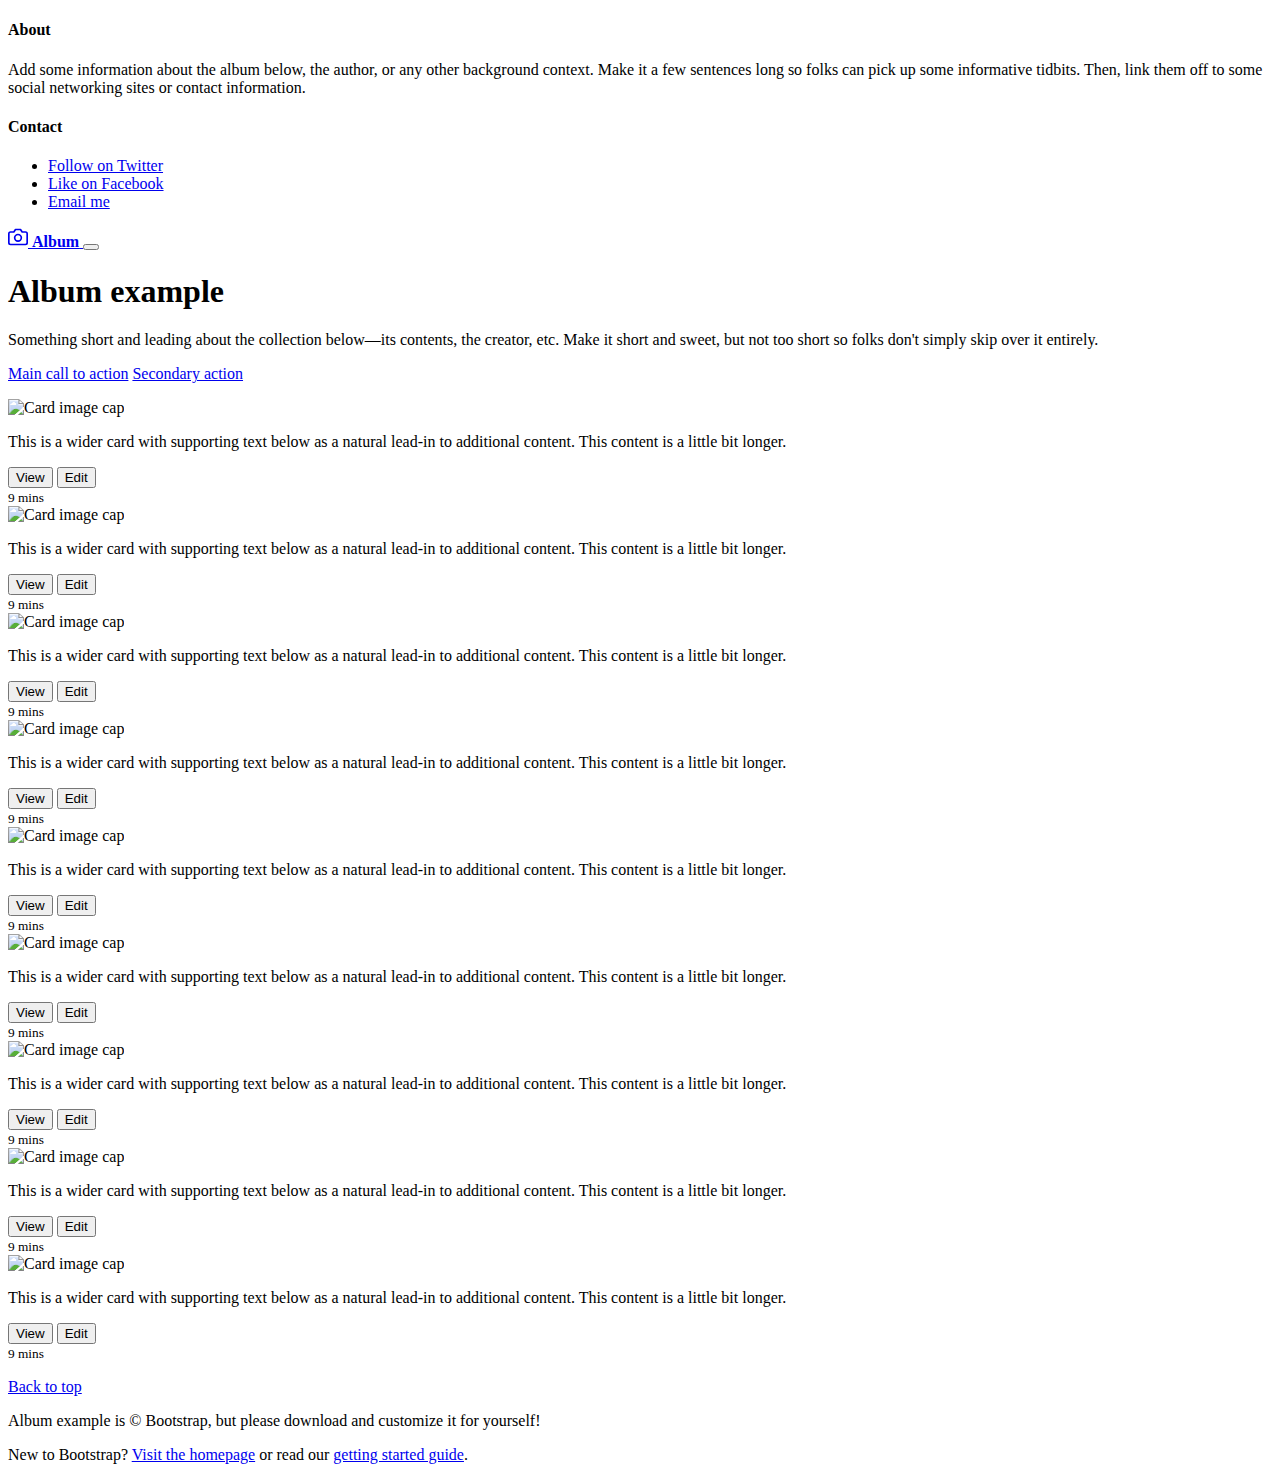
<file: templates/bootstrap.html>
<!doctype html>
<html lang="en">

<head>
    <!-- Required meta tags -->
    <meta charset="utf-8">
    <meta name="viewport" content="width=device-width, initial-scale=1, shrink-to-fit=no">

    <!-- Bootstrap CSS -->
    <link rel="stylesheet" href="https://stackpath.bootstrapcdn.com/bootstrap/4.1.2/css/bootstrap.min.css"
        integrity="sha384-Smlep5jCw/wG7hdkwQ/Z5nLIefveQRIY9nfy6xoR1uRYBtpZgI6339F5dgvm/e9B" crossorigin="anonymous">

    <title>Bootstrap Template</title>
</head>

<body>

    <body>

        <header>
            <div class="collapse bg-dark" id="navbarHeader">
                <div class="container">
                    <div class="row">
                        <div class="col-sm-8 col-md-7 py-4">
                            <h4 class="text-white">About</h4>
                            <p class="text-muted">Add some information about the album below, the author, or any other
                                background context. Make it a few sentences long so folks can pick up some informative
                                tidbits. Then, link them off to some social networking sites or contact information.</p>
                        </div>
                        <div class="col-sm-4 offset-md-1 py-4">
                            <h4 class="text-white">Contact</h4>
                            <ul class="list-unstyled">
                                <li><a href="#" class="text-white">Follow on Twitter</a></li>
                                <li><a href="#" class="text-white">Like on Facebook</a></li>
                                <li><a href="#" class="text-white">Email me</a></li>
                            </ul>
                        </div>
                    </div>
                </div>
            </div>
            <div class="navbar navbar-dark bg-dark box-shadow">
                <div class="container d-flex justify-content-between">
                    <a href="#" class="navbar-brand d-flex align-items-center">
                        <svg xmlns="http://www.w3.org/2000/svg" width="20" height="20" viewBox="0 0 24 24" fill="none"
                            stroke="currentColor" stroke-width="2" stroke-linecap="round" stroke-linejoin="round"
                            class="mr-2">
                            <path d="M23 19a2 2 0 0 1-2 2H3a2 2 0 0 1-2-2V8a2 2 0 0 1 2-2h4l2-3h6l2 3h4a2 2 0 0 1 2 2z">
                            </path>
                            <circle cx="12" cy="13" r="4"></circle>
                        </svg>
                        <strong>Album</strong>
                    </a>
                    <button class="navbar-toggler" type="button" data-toggle="collapse" data-target="#navbarHeader"
                        aria-controls="navbarHeader" aria-expanded="false" aria-label="Toggle navigation">
                        <span class="navbar-toggler-icon"></span>
                    </button>
                </div>
            </div>
        </header>

        <main role="main">

            <section class="jumbotron text-center">
                <div class="container">
                    <h1 class="jumbotron-heading">Album example</h1>
                    <p class="lead text-muted">Something short and leading about the collection below—its contents, the
                        creator, etc. Make it short and sweet, but not too short so folks don't simply skip over it
                        entirely.</p>
                    <p>
                        <a href="#" class="btn btn-primary my-2">Main call to action</a>
                        <a href="#" class="btn btn-secondary my-2">Secondary action</a>
                    </p>
                </div>
            </section>

            <div class="album py-5 bg-light">
                <div class="container">

                    <div class="row">
                        <div class="col-md-4">
                            <div class="card mb-4 box-shadow">
                                <img class="card-img-top"
                                    data-src="holder.js/100px225?theme=thumb&bg=55595c&fg=eceeef&text=Thumbnail"
                                    alt="Card image cap">
                                <div class="card-body">
                                    <p class="card-text">This is a wider card with supporting text below as a natural
                                        lead-in to additional content. This content is a little bit longer.</p>
                                    <div class="d-flex justify-content-between align-items-center">
                                        <div class="btn-group">
                                            <button type="button" class="btn btn-sm btn-outline-secondary">View</button>
                                            <button type="button" class="btn btn-sm btn-outline-secondary">Edit</button>
                                        </div>
                                        <small class="text-muted">9 mins</small>
                                    </div>
                                </div>
                            </div>
                        </div>
                        <div class="col-md-4">
                            <div class="card mb-4 box-shadow">
                                <img class="card-img-top"
                                    data-src="holder.js/100px225?theme=thumb&bg=55595c&fg=eceeef&text=Thumbnail"
                                    alt="Card image cap">
                                <div class="card-body">
                                    <p class="card-text">This is a wider card with supporting text below as a natural
                                        lead-in to additional content. This content is a little bit longer.</p>
                                    <div class="d-flex justify-content-between align-items-center">
                                        <div class="btn-group">
                                            <button type="button" class="btn btn-sm btn-outline-secondary">View</button>
                                            <button type="button" class="btn btn-sm btn-outline-secondary">Edit</button>
                                        </div>
                                        <small class="text-muted">9 mins</small>
                                    </div>
                                </div>
                            </div>
                        </div>
                        <div class="col-md-4">
                            <div class="card mb-4 box-shadow">
                                <img class="card-img-top"
                                    data-src="holder.js/100px225?theme=thumb&bg=55595c&fg=eceeef&text=Thumbnail"
                                    alt="Card image cap">
                                <div class="card-body">
                                    <p class="card-text">This is a wider card with supporting text below as a natural
                                        lead-in to additional content. This content is a little bit longer.</p>
                                    <div class="d-flex justify-content-between align-items-center">
                                        <div class="btn-group">
                                            <button type="button" class="btn btn-sm btn-outline-secondary">View</button>
                                            <button type="button" class="btn btn-sm btn-outline-secondary">Edit</button>
                                        </div>
                                        <small class="text-muted">9 mins</small>
                                    </div>
                                </div>
                            </div>
                        </div>

                        <div class="col-md-4">
                            <div class="card mb-4 box-shadow">
                                <img class="card-img-top"
                                    data-src="holder.js/100px225?theme=thumb&bg=55595c&fg=eceeef&text=Thumbnail"
                                    alt="Card image cap">
                                <div class="card-body">
                                    <p class="card-text">This is a wider card with supporting text below as a natural
                                        lead-in to additional content. This content is a little bit longer.</p>
                                    <div class="d-flex justify-content-between align-items-center">
                                        <div class="btn-group">
                                            <button type="button" class="btn btn-sm btn-outline-secondary">View</button>
                                            <button type="button" class="btn btn-sm btn-outline-secondary">Edit</button>
                                        </div>
                                        <small class="text-muted">9 mins</small>
                                    </div>
                                </div>
                            </div>
                        </div>
                        <div class="col-md-4">
                            <div class="card mb-4 box-shadow">
                                <img class="card-img-top"
                                    data-src="holder.js/100px225?theme=thumb&bg=55595c&fg=eceeef&text=Thumbnail"
                                    alt="Card image cap">
                                <div class="card-body">
                                    <p class="card-text">This is a wider card with supporting text below as a natural
                                        lead-in to additional content. This content is a little bit longer.</p>
                                    <div class="d-flex justify-content-between align-items-center">
                                        <div class="btn-group">
                                            <button type="button" class="btn btn-sm btn-outline-secondary">View</button>
                                            <button type="button" class="btn btn-sm btn-outline-secondary">Edit</button>
                                        </div>
                                        <small class="text-muted">9 mins</small>
                                    </div>
                                </div>
                            </div>
                        </div>
                        <div class="col-md-4">
                            <div class="card mb-4 box-shadow">
                                <img class="card-img-top"
                                    data-src="holder.js/100px225?theme=thumb&bg=55595c&fg=eceeef&text=Thumbnail"
                                    alt="Card image cap">
                                <div class="card-body">
                                    <p class="card-text">This is a wider card with supporting text below as a natural
                                        lead-in to additional content. This content is a little bit longer.</p>
                                    <div class="d-flex justify-content-between align-items-center">
                                        <div class="btn-group">
                                            <button type="button" class="btn btn-sm btn-outline-secondary">View</button>
                                            <button type="button" class="btn btn-sm btn-outline-secondary">Edit</button>
                                        </div>
                                        <small class="text-muted">9 mins</small>
                                    </div>
                                </div>
                            </div>
                        </div>

                        <div class="col-md-4">
                            <div class="card mb-4 box-shadow">
                                <img class="card-img-top"
                                    data-src="holder.js/100px225?theme=thumb&bg=55595c&fg=eceeef&text=Thumbnail"
                                    alt="Card image cap">
                                <div class="card-body">
                                    <p class="card-text">This is a wider card with supporting text below as a natural
                                        lead-in to additional content. This content is a little bit longer.</p>
                                    <div class="d-flex justify-content-between align-items-center">
                                        <div class="btn-group">
                                            <button type="button" class="btn btn-sm btn-outline-secondary">View</button>
                                            <button type="button" class="btn btn-sm btn-outline-secondary">Edit</button>
                                        </div>
                                        <small class="text-muted">9 mins</small>
                                    </div>
                                </div>
                            </div>
                        </div>
                        <div class="col-md-4">
                            <div class="card mb-4 box-shadow">
                                <img class="card-img-top"
                                    data-src="holder.js/100px225?theme=thumb&bg=55595c&fg=eceeef&text=Thumbnail"
                                    alt="Card image cap">
                                <div class="card-body">
                                    <p class="card-text">This is a wider card with supporting text below as a natural
                                        lead-in to additional content. This content is a little bit longer.</p>
                                    <div class="d-flex justify-content-between align-items-center">
                                        <div class="btn-group">
                                            <button type="button" class="btn btn-sm btn-outline-secondary">View</button>
                                            <button type="button" class="btn btn-sm btn-outline-secondary">Edit</button>
                                        </div>
                                        <small class="text-muted">9 mins</small>
                                    </div>
                                </div>
                            </div>
                        </div>
                        <div class="col-md-4">
                            <div class="card mb-4 box-shadow">
                                <img class="card-img-top"
                                    data-src="holder.js/100px225?theme=thumb&bg=55595c&fg=eceeef&text=Thumbnail"
                                    alt="Card image cap">
                                <div class="card-body">
                                    <p class="card-text">This is a wider card with supporting text below as a natural
                                        lead-in to additional content. This content is a little bit longer.</p>
                                    <div class="d-flex justify-content-between align-items-center">
                                        <div class="btn-group">
                                            <button type="button" class="btn btn-sm btn-outline-secondary">View</button>
                                            <button type="button" class="btn btn-sm btn-outline-secondary">Edit</button>
                                        </div>
                                        <small class="text-muted">9 mins</small>
                                    </div>
                                </div>
                            </div>
                        </div>
                    </div>
                </div>
            </div>

        </main>

        <footer class="text-muted">
            <div class="container">
                <p class="float-right">
                    <a href="#">Back to top</a>
                </p>
                <p>Album example is © Bootstrap, but please download and customize it for yourself!</p>
                <p>New to Bootstrap? <a href="../../">Visit the homepage</a> or read our <a
                        href="../../getting-started/">getting started guide</a>.</p>
            </div>
        </footer>

</html>
</file>
